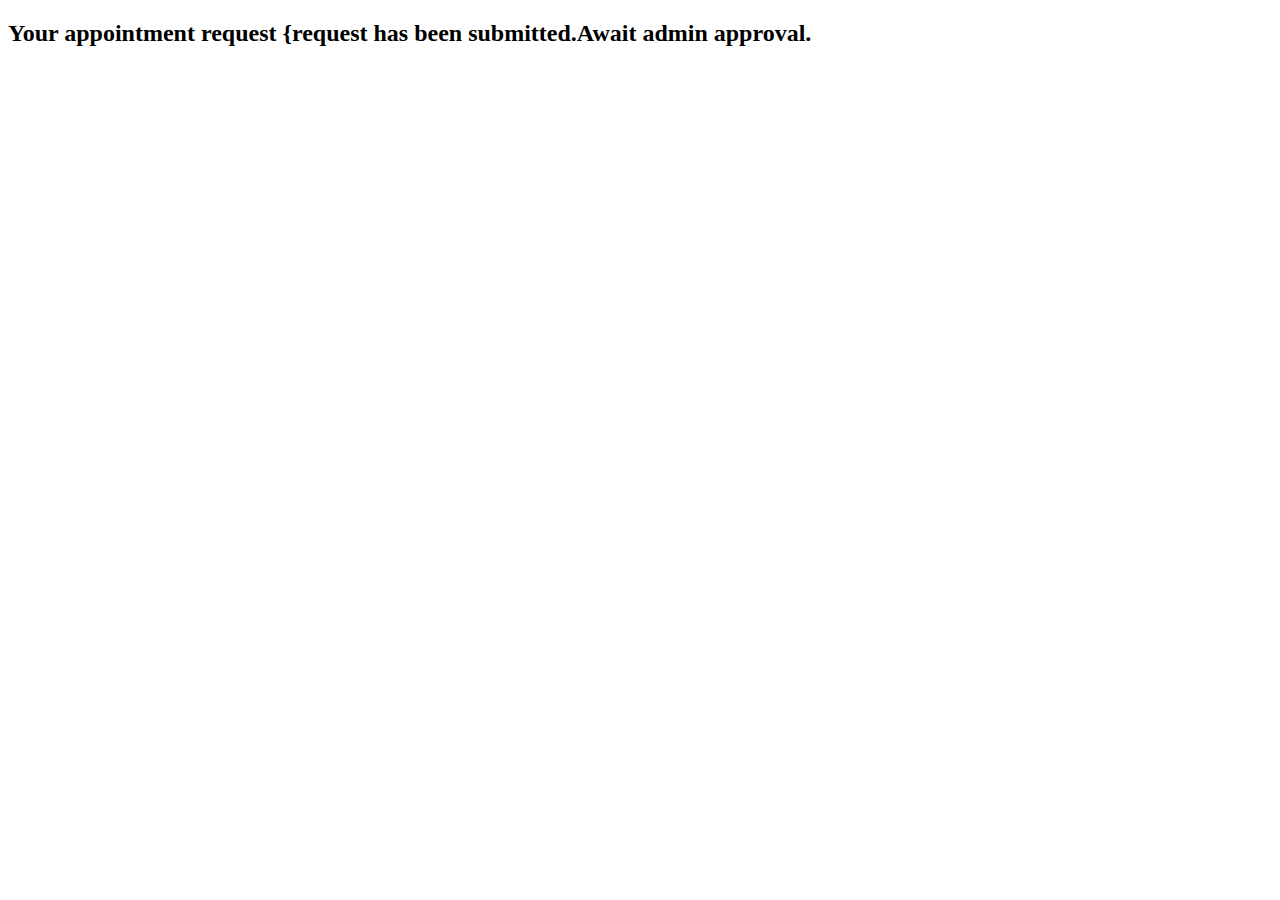
<file: dentalcare/main/templates/main/success.html>
<!DOCTYPE html>
<html lang="en">
<head>
    <meta charset="UTF-8">
    <title>Appointment Submitted</title>
</head>
<body>
    <h2>Your appointment request {request has been submitted.Await admin approval.</h2>
</body>
</html>
</file>
